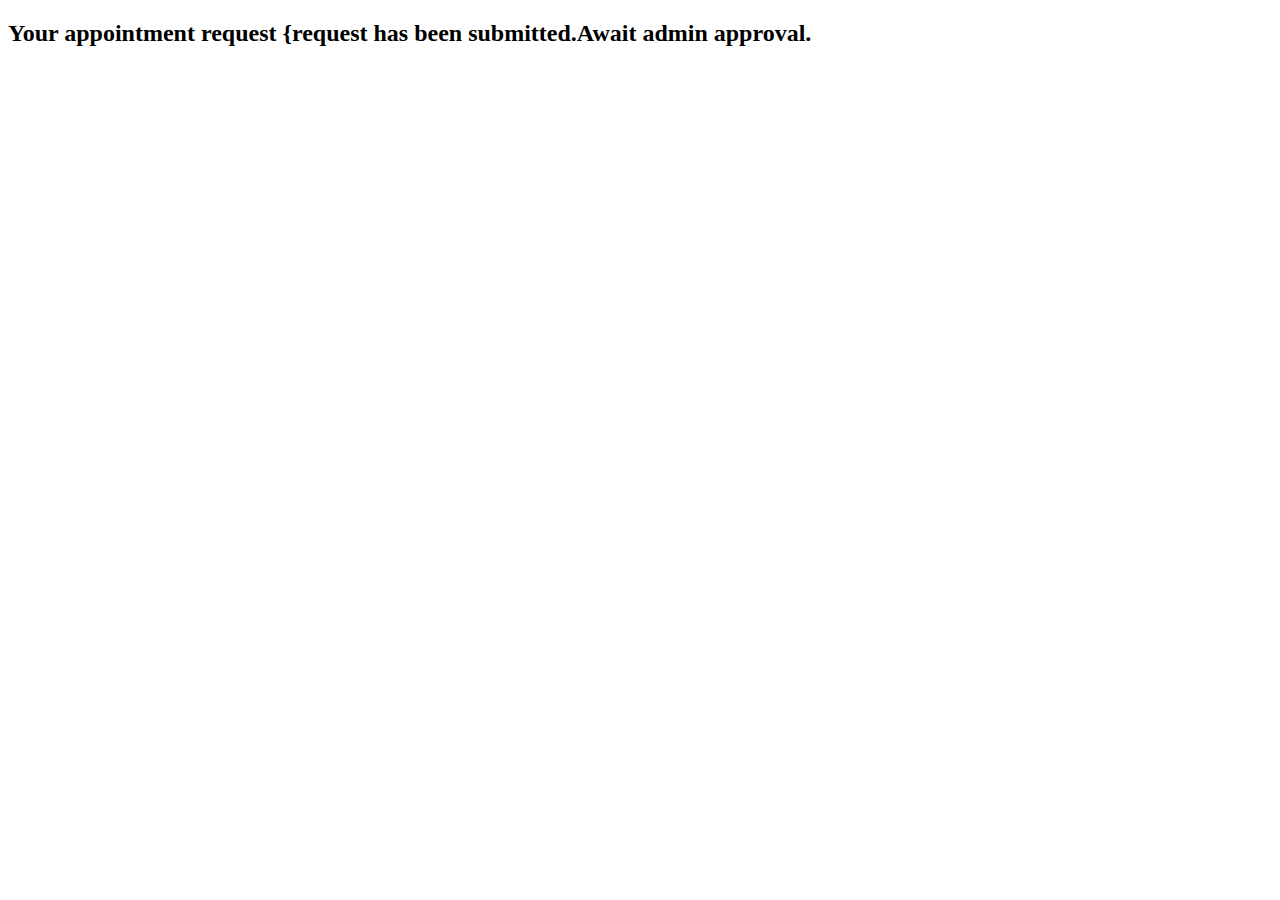
<file: dentalcare/main/templates/main/success.html>
<!DOCTYPE html>
<html lang="en">
<head>
    <meta charset="UTF-8">
    <title>Appointment Submitted</title>
</head>
<body>
    <h2>Your appointment request {request has been submitted.Await admin approval.</h2>
</body>
</html>
</file>
